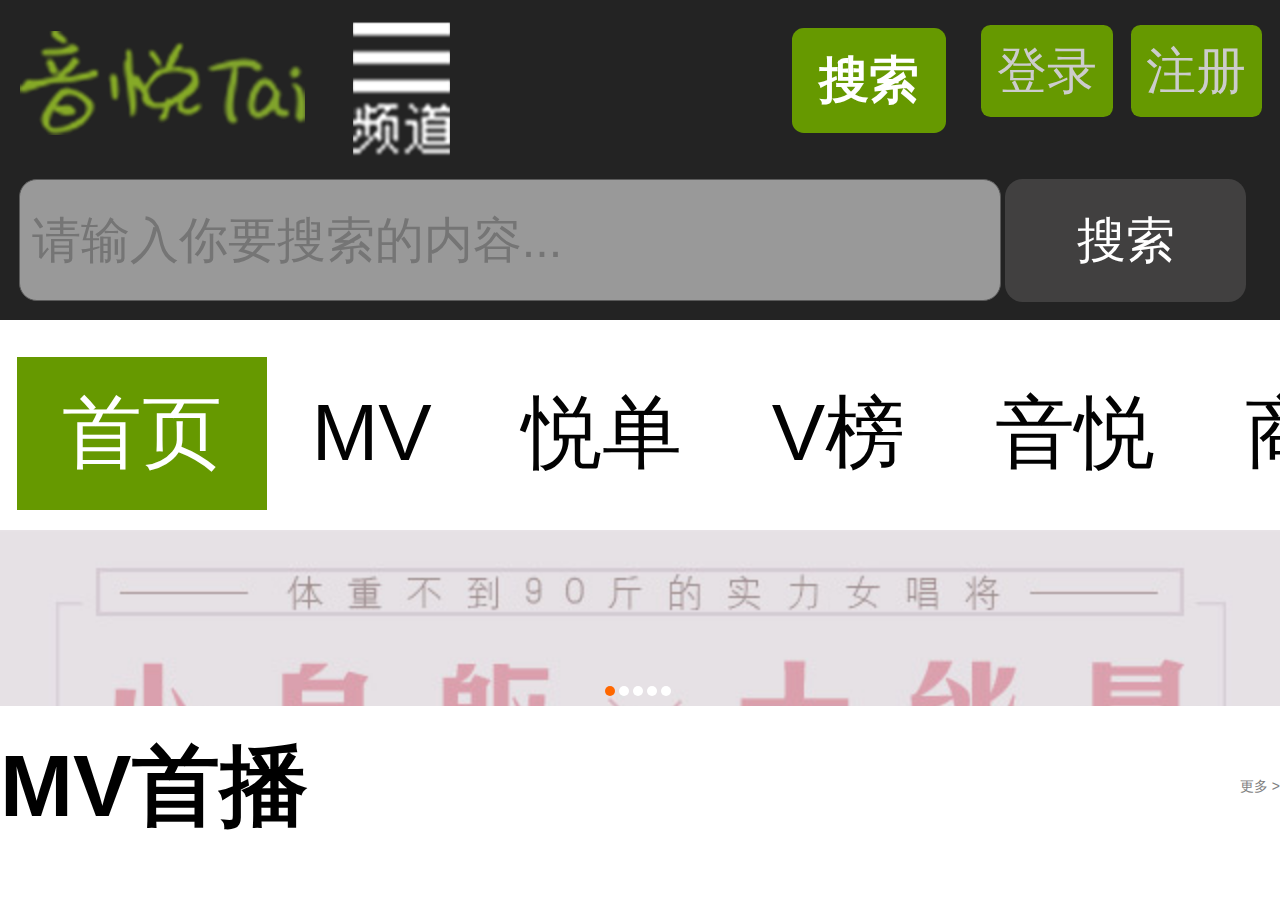
<file: 音乐台/index.html>
<!DOCTYPE html>
<html lang="en" style="font-size: 37.5px">
<head>
  <meta charset="UTF-8">
  <meta http-equiv="X-UA-Compatible" content="IE=edge">
  <meta name="viewport" content="width=device-width, initial-scale=1.0">
  <link rel="stylesheet" href="./css/index.css">
  <title>音乐台</title>
</head>
<body>
<div id="app">
 <header id="header">
  <div class="top-header">
    <div class="left">
      <div class="logo">
        <img src="./img/logo.png" alt="">
      </div>
      <div class="menu-open">
      </div>
    </div>
    <div class="right">
      <div class="search">搜索</div>
      <div>登录</div>
      <div>注册</div>
    </div>
  </div>
  <div class="bottom-header">
    <input type="text" placeholder="请输入你要搜索的内容...">
    <button>搜索</button>
  </div>
   <ul class="mask">
     <li>
       <a href="javascript:">首页</a>
     </li>
     <li>
       <a href="javascript:">MV</a>
     </li>
     <li>
       <a href="javascript:">悦单</a>
     </li>
     <li>
       <a href="javascript:">V榜</a>
     </li>
     <li>
       <a href="javascript:">音悦</a>
     </li>
     <li>
       <a href="javascript:">商城</a>
     </li>
     <li>
       <a href="javascript:">节目</a>
     </li>
     <li>
       <a href="javascript:">饭团</a>
     </li>
     <li>
       <a href="javascript:">资讯</a>
     </li>
     <li>
       <a href="javascript:">我的家</a>
     </li>
     <li>
       <a href="javascript:">APP下载</a>
     </li>
     <li>
       <a href="javascript:">热门应用</a>
     </li>
   </ul>
 </header>
 <main>
  <nav>
    <ul class="menu-list">
      <li class="pitch">
        <a href="javascript:">首页</a>
      </li>
      <li>
        <a href="javascript:">MV</a>
      </li>
      <li>
        <a href="javascript:">悦单</a>
      </li>
      <li>
        <a href="javascript:">V榜</a>
      </li>
      <li>
        <a href="javascript:">音悦</a>
      </li>
      <li>
        <a href="javascript:">商城</a>
      </li>
      <li>
        <a href="javascript:">节目</a>
      </li>
      <li>
        <a href="javascript:">饭团</a>
      </li>
      <li>
        <a href="javascript:">资讯</a>
      </li>
      <li>
        <a href="javascript:">我的家</a>
      </li>
      <li>
        <a href="javascript:">APP下载</a>
      </li>
      <li>
        <a href="javascript:">热门应用</a>
      </li>
      </ul>
  </nav>
   <div id="swiper-container">
     <div class="swiper-wrapper">
       <div class="swiper-slide"><img src="./img/1.jpg" alt=""></div>
       <div class="swiper-slide"><img src="./img/2.jpg" alt=""></div>
       <div class="swiper-slide"><img src="./img/3.jpg" alt=""></div>
       <div class="swiper-slide"><img src="./img/4.jpg" alt=""></div>
       <div class="swiper-slide"><img src="./img/5.jpg" alt=""></div>
     </div>
     <div class="swiper-pagination">

     </div>
   </div>
   <div class="footer">
      <header>

           <h1>MV首播</h1>
            <span>更多 ></span>
      </header>
     <div class="nav">
       <div>内港</div>
       <div>港台</div>
       <div>欧美</div>
       <div>韩剧</div>
       <div class="border"></div>
     </div>
     <div id="swiper-container1">
       <div class="swiper-wrapper">
         <div index = '0' class="swiper-slide">
          <div class="item">
              <div class="img">
                <img src="./img/a.jpg" alt="">
              </div>
            <div class="slide-footer">
               <div>速度与激情特别版</div>
                <div class="video-detail">
                 <div class="first"><span class="one"></span><span>1024</span></div>
                 <div class="last"><i class="one"></i><span>9527</span></div>
                </div>
            </div>
          </div>
          <div class="item">
              <div class="img">
                <img src="./img/a.jpg" alt="">
              </div>
            <div class="slide-footer">
               <div>速度与激情特别版</div>
                <div class="video-detail">
                 <div class="first"><span class="one"></span><span>1024</span></div>
                 <div class="last"><i class="one"></i><span>9527</span></div>
                </div>
            </div>
          </div>
          <div class="item">
              <div class="img">
                <img src="./img/a.jpg" alt="">
              </div>
            <div class="slide-footer">
               <div>速度与激情特别版</div>
                <div class="video-detail">
                 <div class="first"><span class="one"></span><span>1024</span></div>
                 <div class="last"><i class="one"></i><span>9527</span></div>
                </div>
            </div>
          </div>
          <div class="item">
              <div class="img">
                <img src="./img/a.jpg" alt="">
              </div>
            <div class="slide-footer">
               <div>速度与激情特别版</div>
                <div class="video-detail">
                 <div class="first"><span class="one"></span><span>1024</span></div>
                 <div class="last"><i class="one"></i><span>9527</span></div>
                </div>
            </div>
          </div>
          <div class="item">
              <div class="img">
                <img src="./img/a.jpg" alt="">
              </div>
            <div class="slide-footer">
               <div>速度与激情特别版</div>
                <div class="video-detail">
                 <div class="first"><span class="one"></span><span>1024</span></div>
                 <div class="last"><i class="one"></i><span>9527</span></div>
                </div>
            </div>
          </div>
          <div class="item">
              <div class="img">
                <img src="./img/a.jpg" alt="">
              </div>
            <div class="slide-footer">
               <div>速度与激情特别版</div>
                <div class="video-detail">
                 <div class="first"><span class="one"></span><span>1024</span></div>
                 <div class="last"><i class="one"></i><span>9527</span></div>
                </div>
            </div>
          </div>
         </div>
         <div  index='1' class="swiper-slide">
           <img src="./img/loading.gif" alt="" style="width: 10%;position: relative;left: 50%;transform: translateX(-50%);top: 20px;">
         </div>
         <div index='1' class="swiper-slide">
           <img src="./img/loading.gif" alt="" style="width: 10%;position: relative;left: 50%;transform: translateX(-50%);top: 20px;">
         </div>
         <div index='1' class="swiper-slide">
           <img src="./img/loading.gif" alt="" style="width: 10%;position: relative;left: 50%;transform: translateX(-50%);top: 20px;">
         </div>
       </div>
       <div class="swiper-pagination">

       </div>
     </div>
   </div>
 </main>
</div>
<script src="./js/transformCss copy.js"></script>
<script src="./js/swiper.js"></script>
<script src="./js/index.js"></script>
</body>
</html>
</file>
<file: 音乐台/css/index.css>
@import "reset.css";
@import "swiper.css";
body,
html,
#app {
  width: 100%;
  height: 100%;
  overflow: hidden;
}
#header {
  background-color: #232323;
  width: 100%;
  position: fixed;
  top: 0;
  left: 0;
}
#header .top-header {
  height: 1.25rem;
  overflow: hidden;
}
#header .top-header .left {
  float: left;
}
#header .top-header .left .logo {
  float: left;
  padding: 0.24074074rem 0.15740741rem 0.19444444rem 0.15740741rem;
}
#header .top-header .left .logo img {
  width: 2.22222222rem;
  height: 0.81481481rem;
}
#header .top-header .left .menu-open {
  float: left;
  width: 1.19444444rem;
  height: 1.25rem;
  background-image: url("../img/menuBtn.png");
  background-size: 0.75925926rem 2.15740741rem;
  background-repeat: no-repeat;
  background-position: center 0.14814815rem;
}
#header .top-header .left .cloes {
  background-position: center -1.11111111rem;
}
#header .top-header .right {
  float: right;
  padding-top: 0.19444444rem;
}
#header .top-header .right div {
  float: left;
  width: 1.02777778rem;
  height: 0.72222222rem;
  line-height: 0.72222222rem;
  background-color: #690;
  color: #ccc;
  margin-right: 0.13888889rem;
  font-size: 0.38888889rem;
  text-align: center;
  border-radius: 0.07407407rem;
}
#header .top-header .right .search {
  width: 1.2037037rem;
  height: 0.81481481rem;
  line-height: 0.81481481rem;
  color: #fff;
  margin-right: 0.27777778rem;
  margin-top: 0.02777778rem;
  font-weight: bold;
  border-radius: 0.09259259rem;
}
#header .bottom-header {
  height: 0.9537037rem;
  padding: 0.14814815rem;
  line-height: 0.9537037rem;
}
#header .bottom-header input {
  box-sizing: border-box;
  width: 7.67592593rem;
  height: 0.9537037rem;
  line-height: 0.9537037rem;
  background-color: #999;
  padding: 0.0462963rem 0.09259259rem;
  border: 1px solid #5a5a5a;
  font-size: 0.37962963rem;
  color: #333;
  border-radius: 0.13888889rem;
}
#header .bottom-header button {
  width: 1.87962963rem;
  height: 0.9537037rem;
  color: #fff;
  border: none;
  background-color: #414040;
  font-size: 0.37962963rem;
  border-radius: 0.13888889rem;
}
#header .mask {
  width: 100%;
  position: absolute;
  display: none;
  top: 1.25rem;
  left: 0;
  border-top: 1px solid #6a6a6a;
  background-color: rgba(0, 0, 0, 0.8);
  z-index: 999;
}
#header .mask li {
  float: left;
  width: 22.5%;
  height: 1.25rem;
  text-align: center;
}
#header .mask li a {
  line-height: 1.25rem;
  font-size: 0.5rem;
  font-weight: bold;
  color: white;
}
.checked {
  background-position: center -1.11111111rem !important;
}
.open {
  display: block !important;
}
.pitch {
  background-color: #690;
}
.pitch a {
  color: #fff !important;
}
main {
  padding-top: 2.5rem;
}
main nav {
  box-sizing: border-box;
  width: 100%;
  height: 1.63888889rem;
  padding: 0.28703704rem 0.12962963rem;
  position: relative;
}
main nav .menu-list {
  position: absolute;
  white-space: nowrap;
  font-size: 0;
}
main nav .menu-list li {
  display: inline-block;
  height: 1.19444444rem;
  text-align: center;
  padding: 0 0.35185185rem;
}
main nav .menu-list li a {
  line-height: 1.19444444rem;
  font-size: 0.625rem;
  color: #020202;
}
.footer {
  background-color: #fff;
}
.footer header {
  height: 1.25rem;
  line-height: 1.25rem;
  display: flex;
  justify-content: space-between;
}
.footer header h1 {
  font-size: 0.68518519rem;
  font-weight: bold;
  color: #000;
}
.footer header span {
  color: gray;
}
.footer .nav {
  height: 0.97222222rem;
  overflow: hidden;
  position: relative;
}
.footer .nav div {
  float: left;
  width: 1.11111111rem;
  height: 0.97222222rem;
  font-size: 0.40740741rem;
  text-align: center;
  color: #6d6b6b;
  line-height: 0.97222222rem;
}
.footer .nav .border {
  width: 1.11111111rem;
  height: 0.08333333rem;
  background-color: #6f900d;
  position: absolute;
  bottom: 0;
  transition: 0.3s all;
}
.footer .item {
  float: left;
  box-sizing: border-box;
  width: 4.68518519rem;
  margin: 0.07407407rem;
  padding: 0.0462963rem;
  font-size: 0.37037037rem;
  background-color: #efefef;
}
.footer .item .img {
  width: 100%;
}
.footer .item .img img {
  width: 100%;
}
.footer .item .video-detail {
  overflow: hidden;
}
.footer .item .video-detail .first {
  float: left;
}
.footer .item .video-detail .first .one {
  float: left;
  width: 20px;
  height: 17px;
  line-height: 17px;
  background-image: url("../img/ice.png");
  background-position: center 4px;
  background-repeat: no-repeat;
}
.footer .item .video-detail .last {
  float: left;
}
.footer .item .video-detail .last .one {
  float: left;
  width: 20px;
  height: 17px;
  line-height: 17px;
  background-image: url("../img/ice.png");
  background-position: center -15px;
  background-repeat: no-repeat;
}
/*# sourceMappingURL=index.css.map */
</file>
